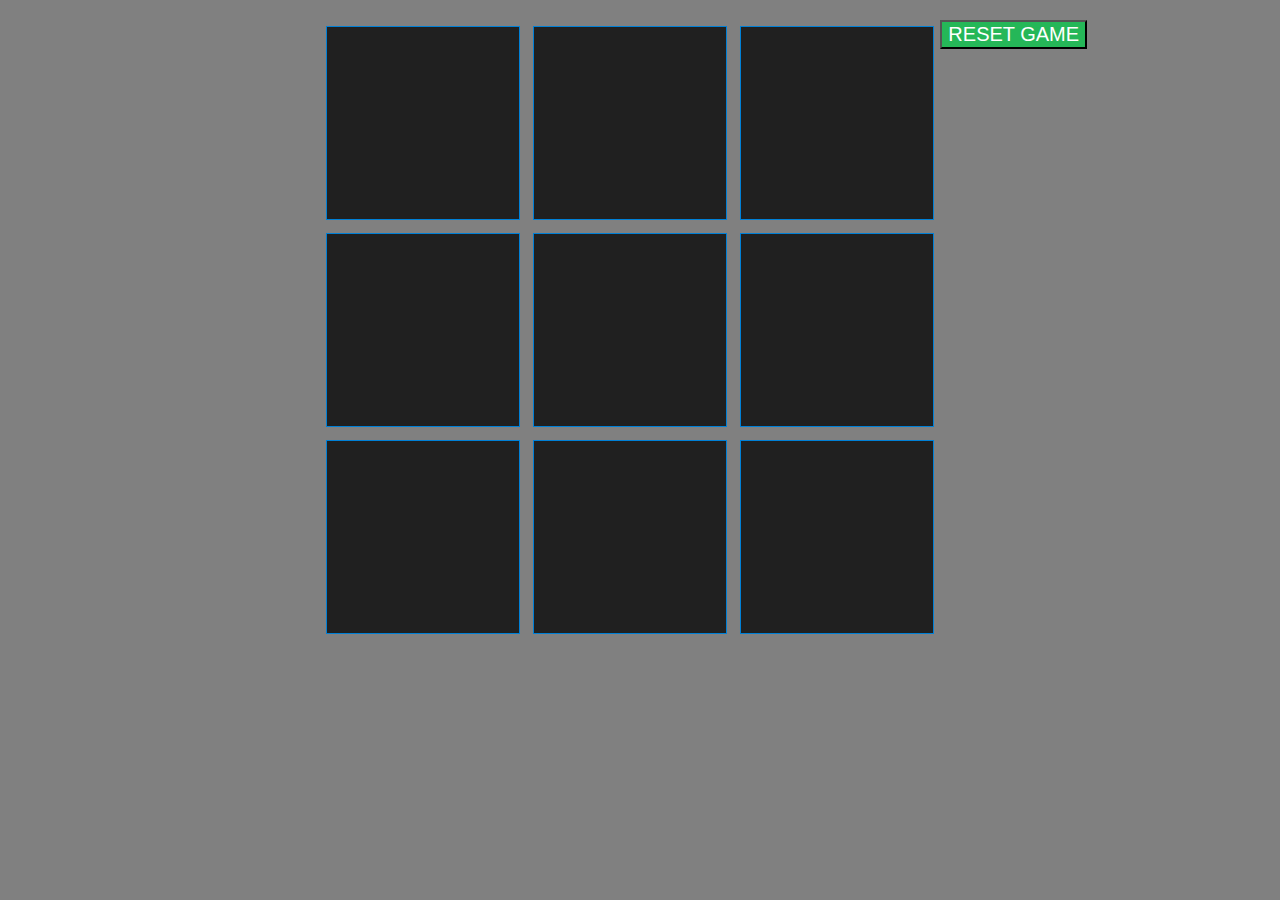
<file: index.html>
<!DOCTYPE html>
<html>
<head>
	<title>Tic Tac Toe</title>
	<link rel="stylesheet" type="text/css" href="style.css">
</head>
<body>
	<div id="container">
          <div id="click0" class="square"></div>

          <div id="click1" class="square"></div>

          <div id="click2" class="square"></div>

          <div id="click3" class="square"></div>

          <div id="click4" class="square"></div>

          <div id="click5" class="square"></div> 

          <div id="click6" class="square"></div>

          <div id="click7" class="square"></div>

          <div id="click8" class="square"></div>
  </div>
 <button id="reset">RESET GAME</button>
   <script type="text/javascript" src="http://ajax.googleapis.com/ajax/libs/jquery/1.11.1/jquery.min.js"></script>
 <script type= "text/javascript" src="JS/mainjquery.js"></script>
</body>
</html>
</file>
<file: style.css>
/*THIS IS THE NEW KYLE MASTER TIC TAC TOE*/

body{  
   margin:0; 
   padding:0;
   background-color: gray;
}

#container {
   width:50%; 
   height:50%;
   margin: 20px auto;
   position: relative;


}
.square{ 
   position: relative;
   border:1px solid #0080D6;         
   padding-bottom: 30%; 
   height: 0;
   width:30%; 
   margin:1%; 
   float:left; 
   background-color: rgba(0,0,0, .75);
   color: white;
   font-size: 20px;
   transition: background ease .3s;
}

.square:hover { 
    background-color: #13324A;
    cursor: pointer;

}
.clickedX {
   background: red;
   border-style: ridge;
}

.clickedY {
   background: blue;
   border-style: ridge;
}

button {
   background: #25B758;
   color: white;
   font-size: 20px;
}
</file>
